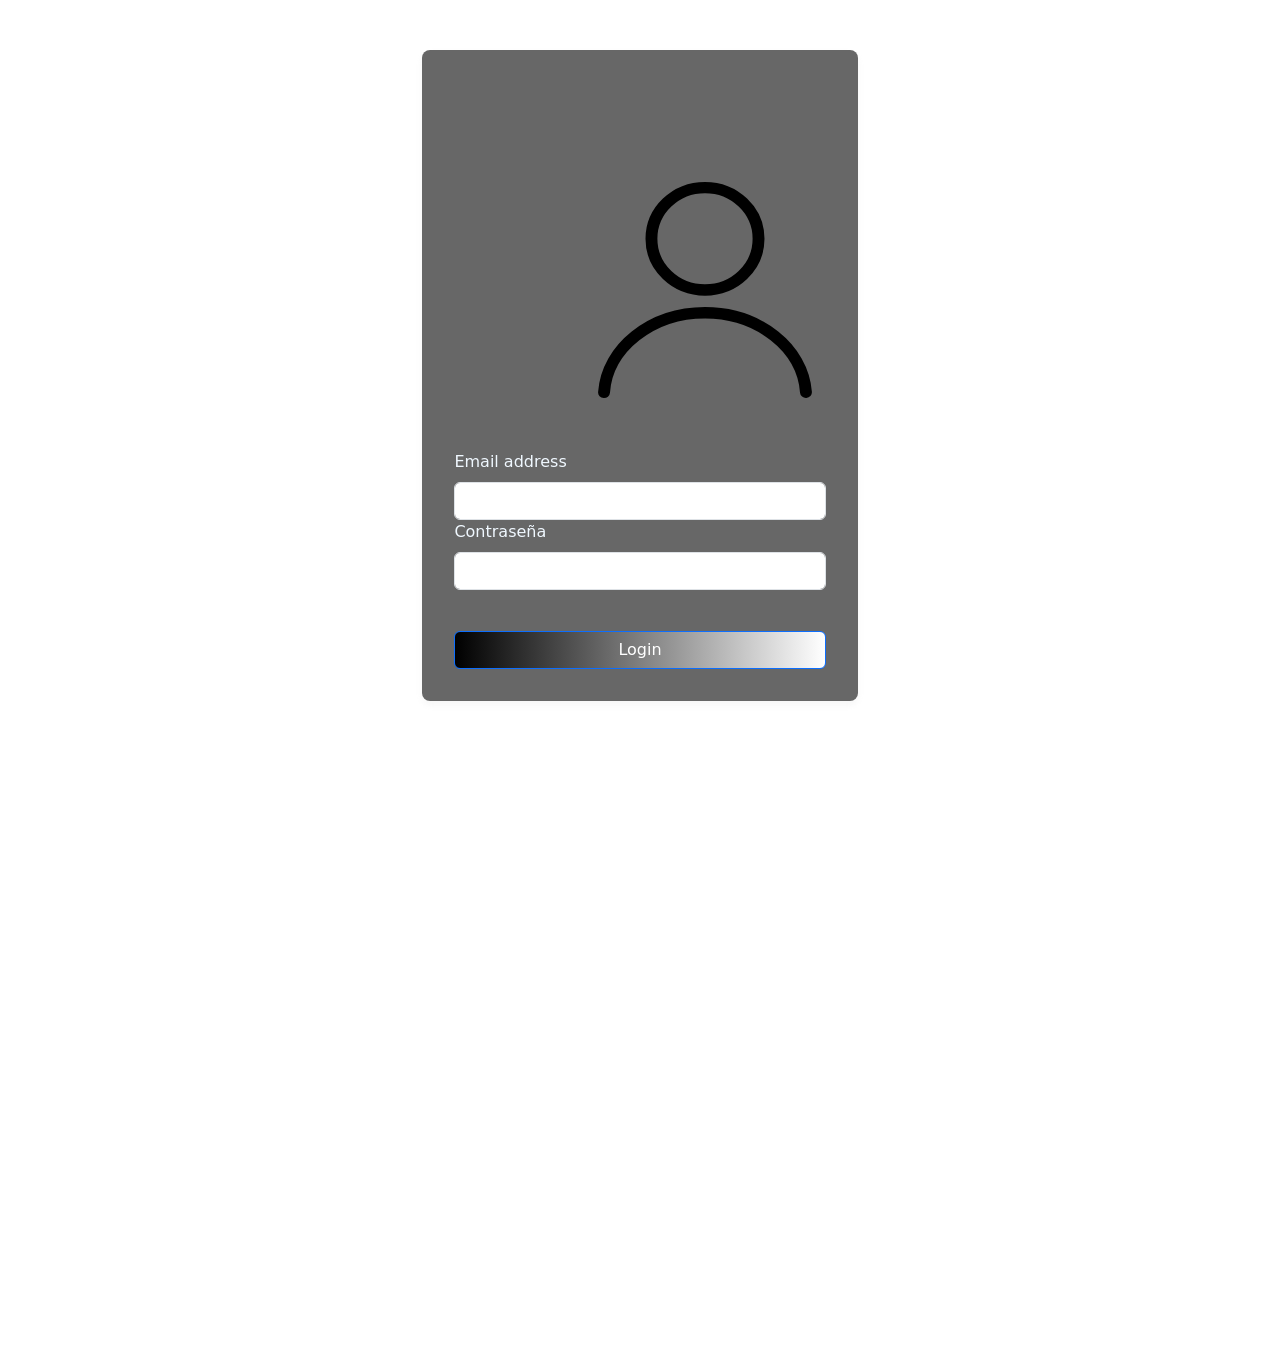
<file: index.html>
<!DOCTYPE html>
<html lang="en">
<head>
    <meta charset="UTF-8">
    <meta name="viewport" content="width=device-width, initial-scale=1.0">
    <title>Login</title>
    <link rel="stylesheet" href="index-style.css">
    <link href="https://cdn.jsdelivr.net/npm/bootstrap@5.3.3/dist/css/bootstrap.min.css" rel="stylesheet" 
    integrity="sha384-QWTKZyjpPEjISv5WaRU9OFeRpok6YctnYmDr5pNlyT2bRjXh0JMhjY6hW+ALEwIH" crossorigin="anonymous">
    <link rel="icon" type="image/png" href="/assets/formulario.png"/>
</head>
<body>
  <video class=" video-background" autoplay muted loop>
    <source src="/assets/black-hole.mp4">
  </video>  
  <div class="container" style="margin-top: -150px;">
      <form id="loginForm" class="login">
        <div class="login-container">
          <div class="mt-5">
            <img src="/assets/user.svg" alt="user,png" width="502" height="320">
            <label for="email" class="form-label" style="color: aliceblue;">Email address</label>
            <input type="email" id="email" class="form-control" required>
          </div>
          <div class="mb-3">
            <label for="password" class="form-label" style="color: aliceblue;">Contraseña</label>
            <input type="password" id="password" class="form-control" required>
          </div>
          <button type="submit" class="btn btn-primary" style="margin-top: 25px;">Login</button>
        </div>
      </form>  

    <script>
      document.getElementById("loginForm").addEventListener("submit", function (event) {
      event.preventDefault();
      
      const email = document.getElementById("email").value;
      const password = document.getElementById("password").value;

      sessionStorage.setItem("email1", email);
      sessionStorage.setItem("password1", password);

      window.location.href = "contacto/contacto.html";
    });
    </script>

          <script src="https://cdn.jsdelivr.net/npm/bootstrap@5.3.3/dist/js/bootstrap.bundle.min.js"
           integrity="sha384-YvpcrYf0tY3lHB60NNkmXc5s9fDVZLESaAA55NDzOxhy9GkcIdslK1eN7N6jIeHz" crossorigin="anonymous"></script>
      </div>
</body>
</html>
</file>
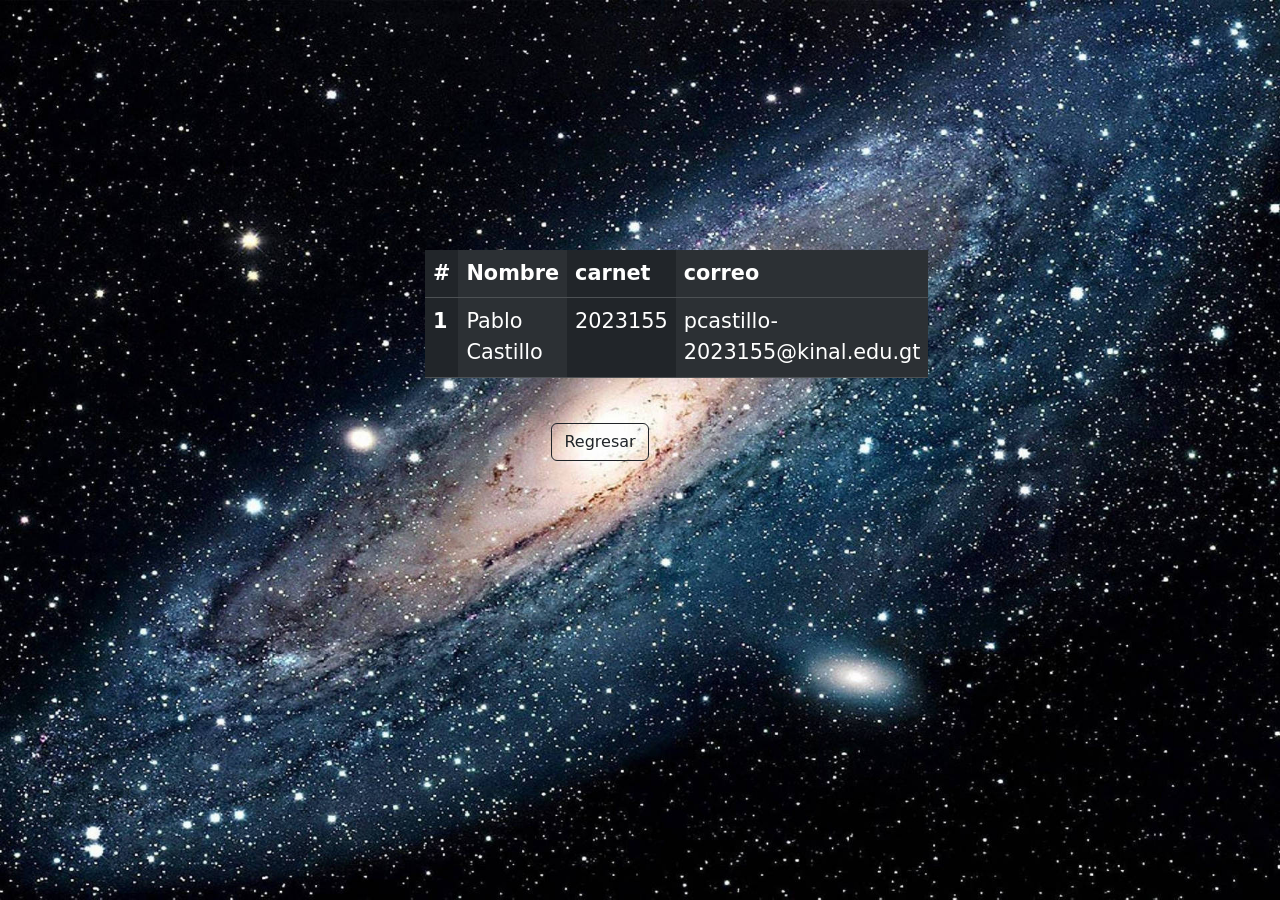
<file: detalle-contacto/detalle-contacto1.html>
<!DOCTYPE html>
<html lang="en">
<head>
    <meta charset="UTF-8">
    <meta name="viewport" content="width=device-width, initial-scale=1.0">
    <title>detalle_pablo</title>
    <link rel="stylesheet" href="/detalle-contacto/detalle-contacto1.css">
    <link href="https://cdn.jsdelivr.net/npm/bootstrap@5.3.3/dist/css/bootstrap.min.css" rel="stylesheet" 
    integrity="sha384-QWTKZyjpPEjISv5WaRU9OFeRpok6YctnYmDr5pNlyT2bRjXh0JMhjY6hW+ALEwIH" crossorigin="anonymous">
    <link rel="icon" type="image/png" href="/assets/formulario.png"/>
</head>
<body>
    <div>
        <div class="login-container">
            <div class="table-container">
              <table class="table table-dark table-striped-columns mt-5  ">
                  <thead>
                    <tr>
                      <th scope="col">#</th>
                      <th scope="col">Nombre</th>
                      <th scope="col">carnet</th>
                      <th scope="col">correo</th>
                    </tr>
                  </thead>
                  <tbody>
                    <tr>
                      <th scope="row">1</th>
                      <td>Pablo Castillo</td>
                      <td>2023155</td>
                      <td>pcastillo-2023155@kinal.edu.gt</td>
                    </tr>
                  </tbody>
                </table>
          </div>
          </div>
    
          <div style="text-align: center; margin-left: -80px; margin-top: -380px;">
            <form action="/contacto/contacto.html" method="get" class="login">
              <div style="display: inline-block;">
                <button type="submit" class="btn btn-outline-dark">Regresar</button>
            </div>
            </form>
        </div>
    </div>
    <script src="https://cdn.jsdelivr.net/npm/bootstrap@5.3.3/dist/js/bootstrap.bundle.min.js"
    integrity="sha384-YvpcrYf0tY3lHB60NNkmXc5s9fDVZLESaAA55NDzOxhy9GkcIdslK1eN7N6jIeHz" crossorigin="anonymous"></script>
</body>
</html>
</file>
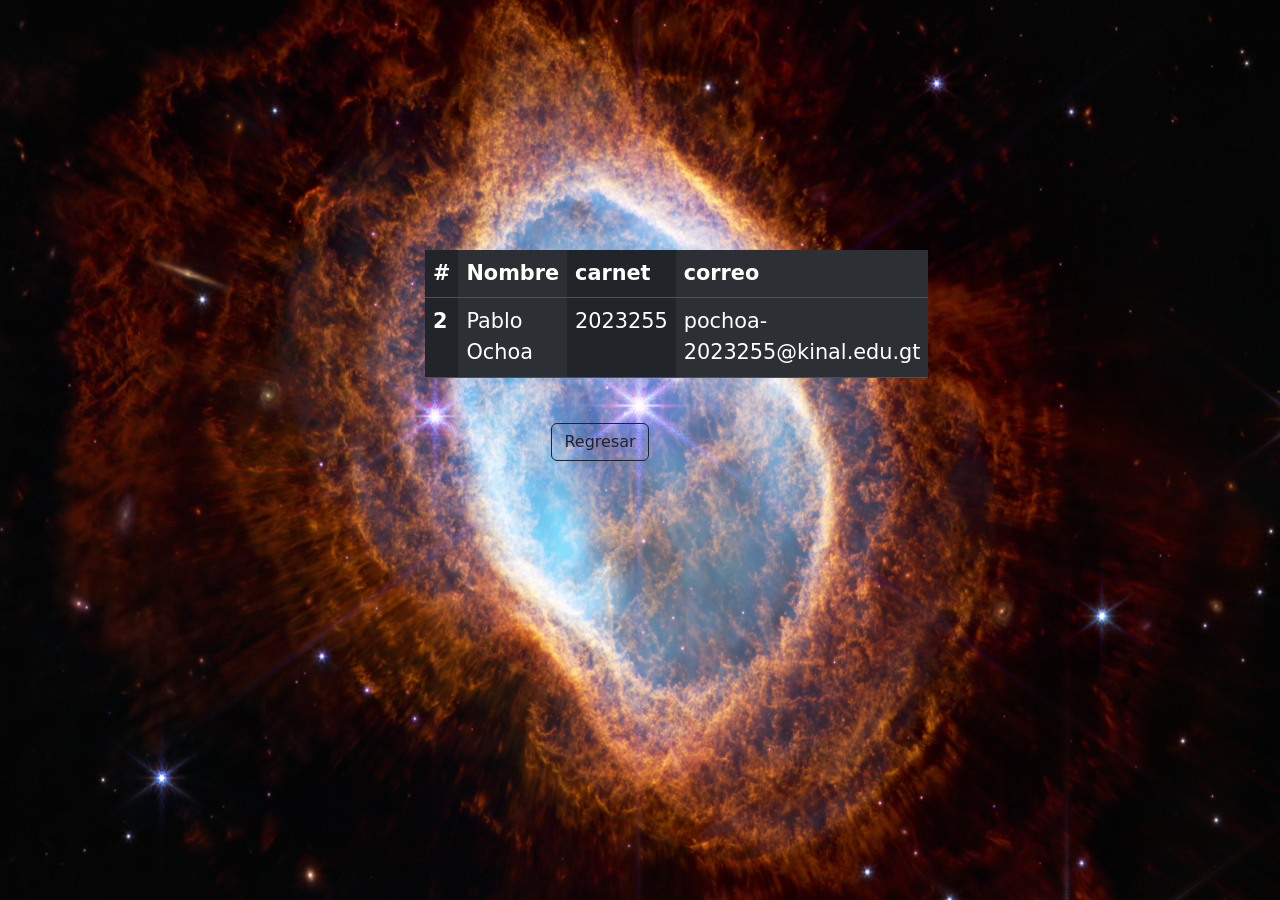
<file: detalle-contacto/detalle-contacto2.html>
<!DOCTYPE html>
<html lang="en">
<head>
    <meta charset="UTF-8">
    <meta name="viewport" content="width=device-width, initial-scale=1.0">
    <title>detalle-ochoa</title>
    <link rel="stylesheet" href="/detalle-contacto/detalle-contacto2.css">
    <link href="https://cdn.jsdelivr.net/npm/bootstrap@5.3.3/dist/css/bootstrap.min.css" rel="stylesheet" 
    integrity="sha384-QWTKZyjpPEjISv5WaRU9OFeRpok6YctnYmDr5pNlyT2bRjXh0JMhjY6hW+ALEwIH" crossorigin="anonymous">
    <link rel="icon" type="image/png" href="/assets/formulario.png"/>
</head>
<body>
    <div>
        <div class="login-container">
            <div class="table-container">
              <table class="table table-dark table-striped-columns mt-5  ">
                  <thead>
                    <tr>
                      <th scope="col">#</th>
                      <th scope="col">Nombre</th>
                      <th scope="col">carnet</th>
                      <th scope="col">correo</th>
                    </tr>
                  </thead>
                  <tbody>
                    <tr>
                      <th scope="row">2</th>
                      <td>Pablo Ochoa</td>
                      <td>2023255</td>
                      <td>pochoa-2023255@kinal.edu.gt</td>
                    </tr>
                  </tbody>
                </table>
          </div>
          </div>

          <div style="text-align: center; margin-left: -80px; margin-top: -380px;">
            <form action="/contacto/contacto.html" method="get" class="login">
              <div style="display: inline-block;">
                <button type="submit" class="btn btn-outline-dark">Regresar</button>
            </div>
            </form>
        </div>
    </div>
    <script src="https://cdn.jsdelivr.net/npm/bootstrap@5.3.3/dist/js/bootstrap.bundle.min.js"
       integrity="sha384-YvpcrYf0tY3lHB60NNkmXc5s9fDVZLESaAA55NDzOxhy9GkcIdslK1eN7N6jIeHz" crossorigin="anonymous"></script>
</body>
</html>
</file>
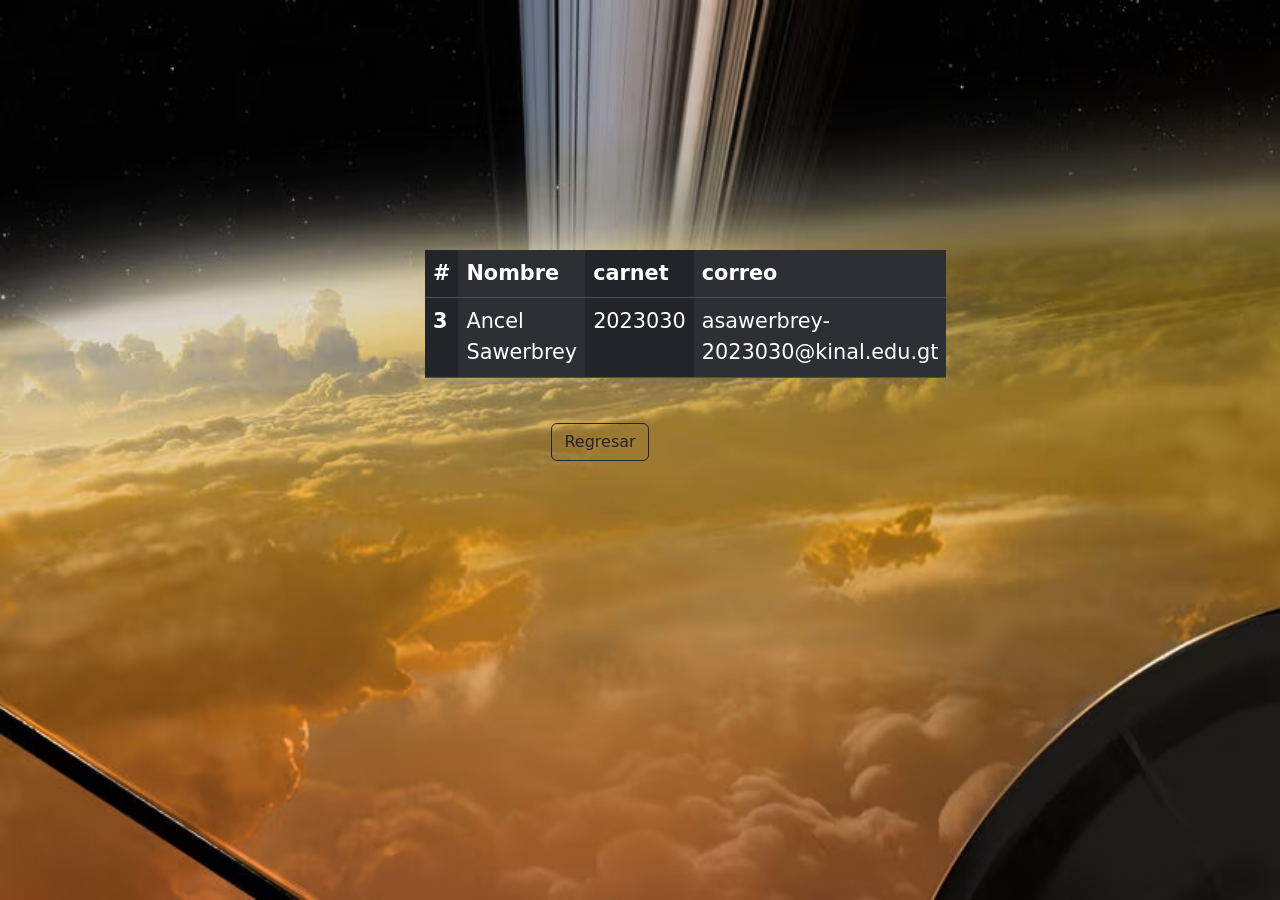
<file: detalle-contacto/detalle-contacto3.html>
<!DOCTYPE html>
<html lang="en">
<head>
    <meta charset="UTF-8">
    <meta name="viewport" content="width=device-width, initial-scale=1.0">
    <title>detalle-ancel</title>
    <link rel="stylesheet" href="/detalle-contacto/detalle-contacto3.css">
    <link href="https://cdn.jsdelivr.net/npm/bootstrap@5.3.3/dist/css/bootstrap.min.css" rel="stylesheet" 
    integrity="sha384-QWTKZyjpPEjISv5WaRU9OFeRpok6YctnYmDr5pNlyT2bRjXh0JMhjY6hW+ALEwIH" crossorigin="anonymous">
    <link rel="icon" type="image/png" href="/assets/formulario.png"/>
</head>
<body>
    <div>
        <div class="login-container">
            <div class="table-container">
              <table class="table table-dark table-striped-columns mt-5  ">
                  <thead>
                    <tr>
                      <th scope="col">#</th>
                      <th scope="col">Nombre</th>
                      <th scope="col">carnet</th>
                      <th scope="col">correo</th>
                    </tr>
                  </thead>
                  <tbody>
                    <tr>
                      <th scope="row">3</th>
                      <td>Ancel Sawerbrey</td>
                      <td>2023030</td>
                      <td>asawerbrey-2023030@kinal.edu.gt</td>
                    </tr>
                  </tbody>
                </table>
          </div>
          </div>
          <div style="text-align: center; margin-left: -80px; margin-top: -380px;">
            <form action="/contacto/contacto.html" method="get" class="login">
              <div style="display: inline-block;">
                <button type="submit" class="btn btn-outline-dark">Regresar</button>
            </div>
            </form>
        </div>
    </div>

    <script src="https://cdn.jsdelivr.net/npm/bootstrap@5.3.3/dist/js/bootstrap.bundle.min.js"
       integrity="sha384-YvpcrYf0tY3lHB60NNkmXc5s9fDVZLESaAA55NDzOxhy9GkcIdslK1eN7N6jIeHz" crossorigin="anonymous"></script>
</body>
</html>
</file>
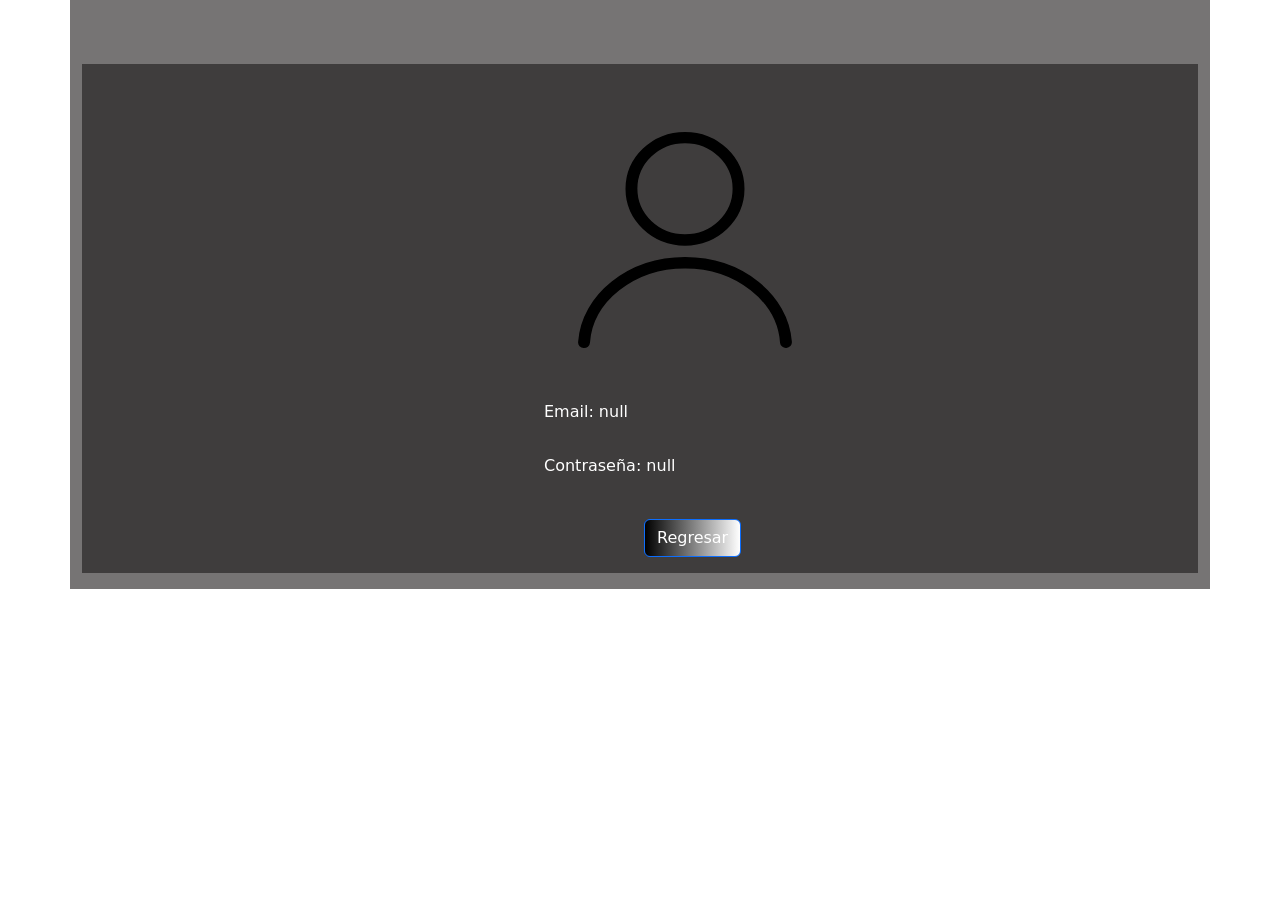
<file: user/user.html>
<!DOCTYPE html>
<html lang="en">
<head>
    <video class=" video-background" autoplay muted loop>
        <source src="/assets/black-hole.mp4">
      </video>
    <meta charset="UTF-8">
    <meta name="viewport" content="width=device-width, initial-scale=1.0">
    <title>user</title>
    <link rel="stylesheet" href="user.css">
    <link href="https://cdn.jsdelivr.net/npm/bootstrap@5.3.3/dist/css/bootstrap.min.css" rel="stylesheet" 
    integrity="sha384-QWTKZyjpPEjISv5WaRU9OFeRpok6YctnYmDr5pNlyT2bRjXh0JMhjY6hW+ALEwIH" crossorigin="anonymous">
    <link rel="icon" type="image/png" href="/assets/formulario.png"/>
</head>
<body>
    <div class="container">
        <div class="container mt-5">
            <img src="../assets/user.svg" alt="user" width="502" height="320" style="margin-left: 340px;">
            <div style="margin-left: 450px;">
                <p id="userEmail" style="color: white;"></p>
                <p id="userPassword" style="color: white; margin-top: 30px;"></p>
                <form action="/contacto/contacto.html" method="get" class="login">
                    <div style="display: inline-block; margin-left: 100px; margin-top: 25px;">
                        <button type="submit" class="btn btn-primary">Regresar</button>
                  </div>
                  </form>
            </div>
        </div>
    </div>

    <script>
        const email = sessionStorage.getItem("email1");
        const password = sessionStorage.getItem("password1");

        document.getElementById("userEmail").textContent = `Email: ${email}`;
        document.getElementById("userPassword").textContent = `Contraseña: ${password}`;

        window.addEventListener('beforeload', function() {
            sessionStorage.clear();
        });
    </script>

    <script src="https://cdn.jsdelivr.net/npm/bootstrap@5.3.3/dist/js/bootstrap.bundle.min.js"
    integrity="sha384-YvpcrYf0tY3lHB60NNkmXc5s9fDVZLESaAA55NDzOxhy9GkcIdslK1eN7N6jIeHz" crossorigin="anonymous"></script>
</body>
</html>
</file>
<file: index-style.css>
.video-background {
    position: fixed;
    top: 0;
    left: 0;
    width: 100%;
    height: 100%;
    object-fit: cover;
    z-index: -1;
    filter: brightness(0.8);
}

.login-container {
    background: rgba(2, 2, 3, 0.6);
    padding: 2rem;
    border-radius: 8px;
    box-shadow: 0 4px 6px rgba(216, 216, 216, 0.2);
}

.container {
    display: flex;
    flex-direction: column; 
    justify-content: flex-start;
    align-items: center;
    height: 150vh;
}

.login {
    width: 39%;
    margin-top: 200px;
}

.btn-primary {
    width: 100%;
    padding: 10px 20px;
    border-radius: 25px;
    transition: all 0.3s ease;
    background: linear-gradient(90deg, #000000, #ffffff);
    border: none;
}
   
.btn-primary:hover {
    transform: scale(1.1);
    background: linear-gradient(90deg, #ffffff, #000000);
}
</file>
<file: detalle-contacto/detalle-contacto1.css>
body{
    background-image: url(/assets/galaxy.jpg);
    color: #FFFFFF;
    background-repeat: no-repeat;
    background-attachment: fixed;
    background-size: 100% 100%;
    background-position: center;
}

.table-container {
    max-width: 1200px; 
    margin: 425px;
    margin-top: 250px;
}

.table {
    font-size: 1.3rem;
    width: 50%;
}
</file>
<file: detalle-contacto/detalle-contacto2.css>
body{
    background-image: url(/assets/ojo_de_dios.jpg);
    color: #FFFFFF;
    background-repeat: no-repeat;
    background-attachment: fixed;
    background-size: 100% 100%;
    background-position: center;
}

.table-container {
    max-width: 1200px; 
    margin: 425px;
    margin-top: 250px;
}

.table {
    font-size: 1.3rem;
    width: 50%;
}
</file>
<file: detalle-contacto/detalle-contacto3.css>
body{
    background-image: url(/assets/cassini.avif);
    color: #FFFFFF;
    background-repeat: no-repeat;
    background-attachment: fixed;
    background-size: 100% 100%;
    background-position: center;
}

.table-container {
    max-width: 1200px; 
    margin: 425px;
    margin-top: 250px;
}

.table {
    font-size: 1.3rem;
    width: 50%;
}
</file>
<file: user/user.css>
.video-background {
    position: fixed;
    top: 0;
    left: 0;
    width: 100%;
    height: 100%;
    object-fit: cover;
    z-index: -1;
    filter: brightness(0.8);
}

.container {
    background: rgba(27, 24, 24, 0.6);
    border-radius: 0.12px;
    padding: 1rem;
    animation: fadeIn 1s ease-in-out;
 }

 .btn-primary {
    width: 100%;
    padding: 10px 20px;
    border-radius: 25px;
    transition: all 0.3s ease;
    background: linear-gradient(90deg, #000000, #ffffff);
    border: none;
}
   
.btn-primary:hover {
    transform: scale(1.1);
    background: linear-gradient(90deg, #ffffff, #000000);
}
</file>
